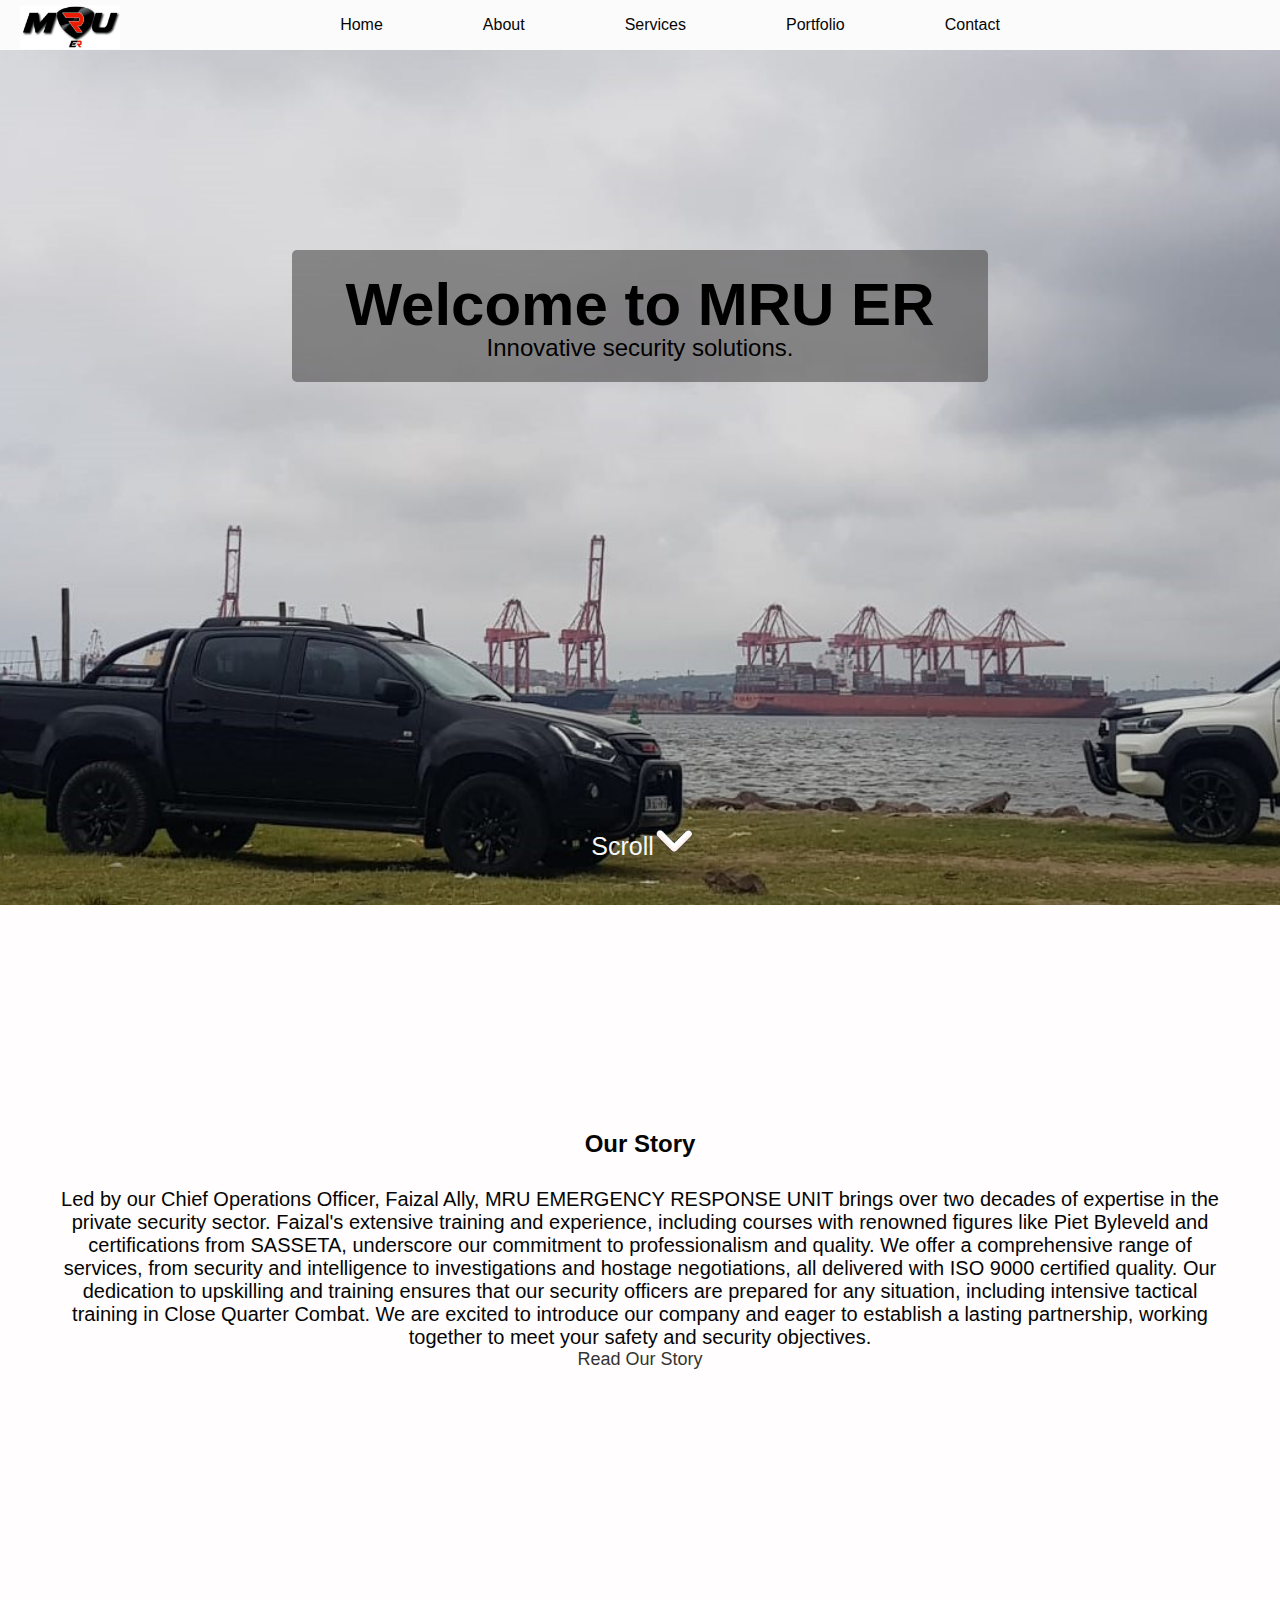
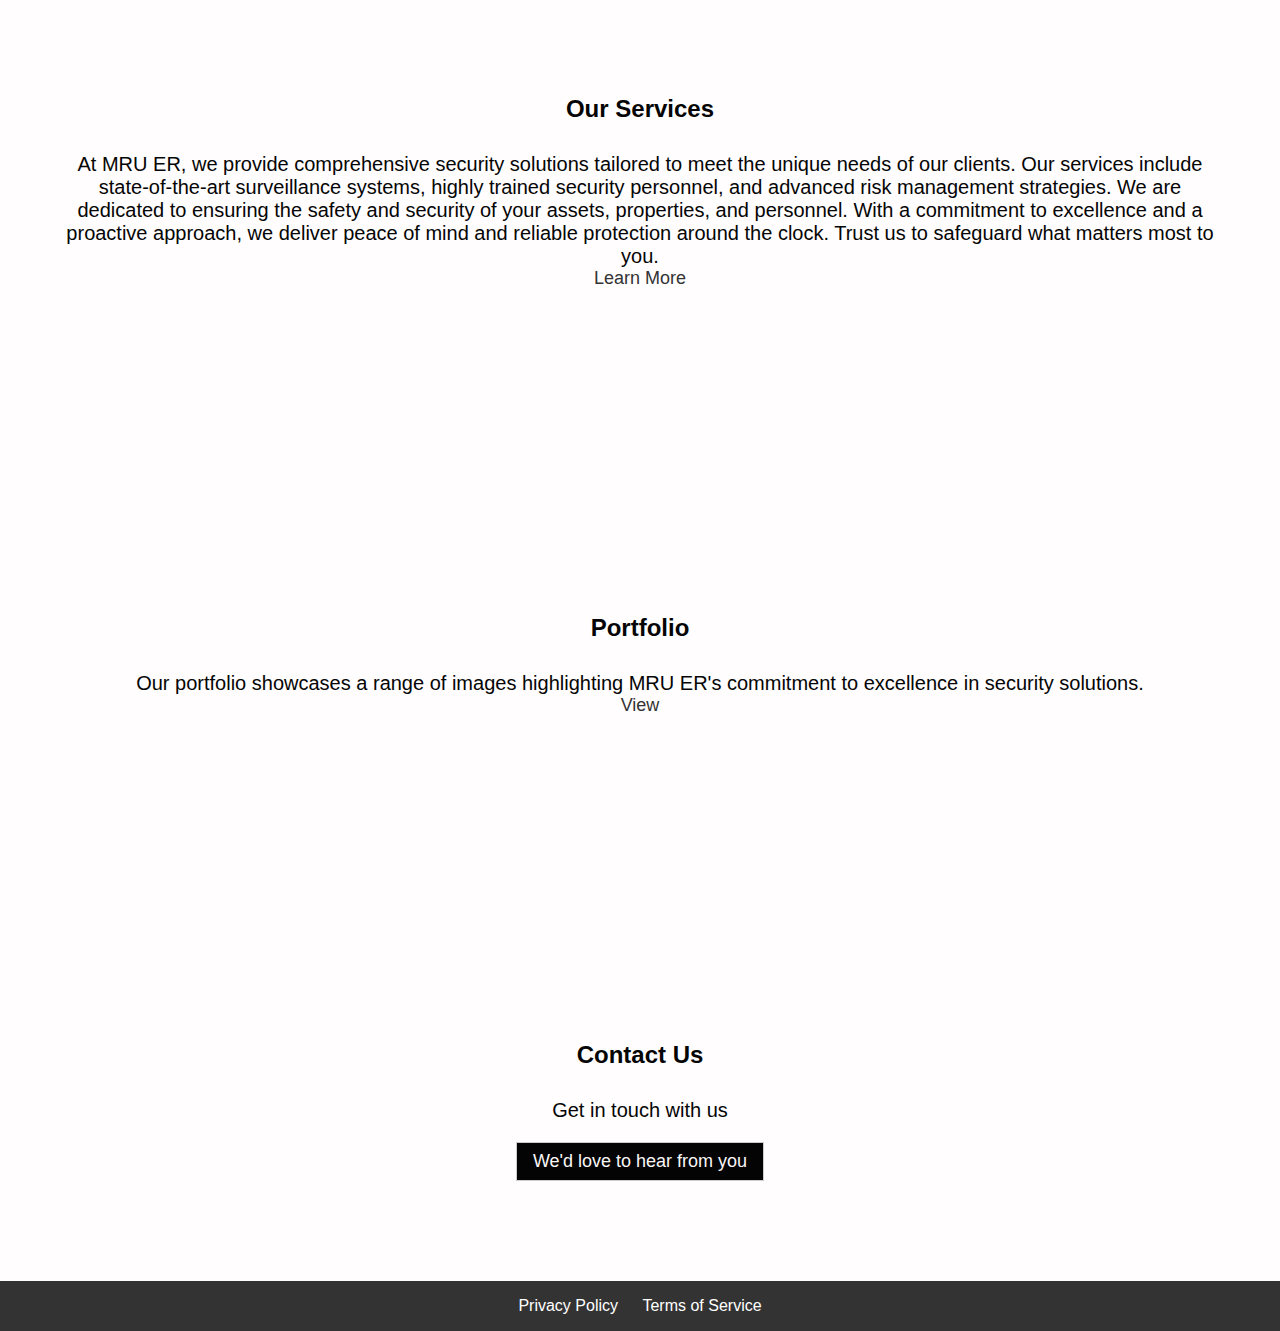
<file: index.html>
<!DOCTYPE html>
<html lang="en">
<head>
  <meta charset="UTF-8">
  <meta name="viewport" content="width=device-width, initial-scale=1.0">
  <title>MRU ER</title>
  <link rel="stylesheet" type="text/css" href="styles.css">
   <!-- Favicon link -->
   <link rel="icon" href="favicon-32x32.png" type="favicon">
</head>
<body>
  <header class="header">
    <div class="container">
      <div class="logo">
        <img src="MRU LOGO (002).png" alt="MRUER">
      </div>
      <nav class="nav">
        <div class="hamburger" id="hamburger">
            ☰
        </div>
        <ul id="nav-ul">
          <li><a href="index.html">Home</a></li>
          <li><a href="story.html">About</a></li>
          <li><a href="services.html">Services</a></li>
          <li><a href="portfolio.html">Portfolio</a></li>
          <li><a href="contact.html">Contact</a></li>
        </ul>
      </nav>
    </div>
  </header>

  <section class="hero">
    <div class="container">
      <div class="hero-content">
        <h1>Welcome to MRU ER </h1>
        <div class="security-solutions">Innovative security solutions.</div>
      </div>
      <a href="#about" class="scroll-btn" id="scrollBtn"><span class="scroll-text">Scroll</span><img src="down-chevron.png" alt="Scroll Down Arrow"></a>
    </div>
  </section>

  <section id="about" class="about">
    <div class="container">
      <h2>Our Story</h2>
      <p>Led by our Chief Operations Officer, Faizal Ally, MRU EMERGENCY RESPONSE UNIT brings over two decades of expertise in the private security sector. Faizal's extensive training and experience, including courses with renowned figures like Piet Byleveld and certifications from SASSETA, underscore our commitment to professionalism and quality. We offer a comprehensive range of services, from security and intelligence to investigations and hostage negotiations, all delivered with ISO 9000 certified quality. Our dedication to upskilling and training ensures that our security officers are prepared for any situation, including intensive tactical training in Close Quarter Combat. We are excited to introduce our company and eager to establish a lasting partnership, working together to meet your safety and security objectives.</p>
      <a href="story.html" class="read-story">Read Our Story</a>
    </div>
  </section>

  <section id="services" class="services">
    <div class="container">
      <h2>Our Services</h2>
      <p>At MRU ER, we provide comprehensive security solutions tailored to meet the unique needs of our clients. Our services include state-of-the-art surveillance systems, highly trained security personnel, and advanced risk management strategies. We are dedicated to ensuring the safety and security of your assets, properties, and personnel. With a commitment to excellence and a proactive approach, we deliver peace of mind and reliable protection around the clock. Trust us to safeguard what matters most to you.</p>
      <a href="services.html" class="learn-more">Learn More</a> 
    </div>
  </section>

  <section id="portfolio" class="portfolio">
    <div class="container">
      <h2>Portfolio</h2>
      <p> Our portfolio showcases a range of images highlighting MRU ER's commitment to excellence in security solutions. </p>
      <a href="portfolio.html" class="view">View</a> 
    </div>
  </section>

  <section id="contact" class="contact">
    <div class="container">
      <h2>Contact Us</h2>
      <p>Get in touch with us</p>
      <a href="contact.html" class="get-in-touch">We'd love to hear from you</a>
    </div>
  </section>

  <footer class="footer">
    <div class="container">
      <ul>
        <li><a href="#">Privacy Policy</a></li>
        <li><a href="#">Terms of Service</a></li>
      </ul>
    </div>
  </footer>

  <script src="script.js"></script>
</body>
</html>
</file>
<file: styles.css>
/* Reset Styles */
* {
    margin: 0;
    padding: 0;
    box-sizing: border-box;
}

/* General Styles */
body {
    font-family: 'Gill Sans', 'Gill Sans MT', Calibri, 'Trebuchet MS', sans-serif;
    background-color: #fffdfd;
    color: #050505;
}

.header {
    background: #fcfbfb;
    color: #050505;
    padding: 1rem 20px; 
    display: flex;
    justify-content: space-between;
    align-items: center;
}

.header .logo {
    font-size: 1.5rem;
}

.logo img {
    max-width: 100px; 
    height: auto;
    margin-top: -15px;
}

.header nav ul {
    list-style: none;
    margin: 0;
    padding: 0;
    display: flex;
}
  
  .header nav ul li {
    margin-left: 5rem;
  }
  
  .header nav ul li a {
    color: #050505;
    text-decoration: none;
  }
  
  .container {
    max-width: 1200px;
    margin: 0 auto;
    padding: 0 20px;
  }
  
  /* Logo Styles */
  .logo {
    position: absolute;
    top: 20px; 
    left: 20px; 
    z-index: 1001;
  }
  
  /* Basic styles for the nav */
.nav ul {
    list-style-type: none;
    margin: 0;
    padding: 0;
    display: flex;
    flex-direction: row;
  }
  
  .nav ul li {
    margin-right: 20px;
  }
  
  .nav ul li a {
    text-decoration: none;
    color: #000;
  }

  /* Change color of menu items on hover */
.header nav ul li a:hover {
    color: #333;
}

/* Hamburger Menu */
.hamburger {
    display: none;
    font-size: 2rem;
    cursor: pointer;
}

@media (max-width: 768px) {
    .header .container {
        flex-direction: column;
        align-items: flex-start;
    }
}
  
/* Media query for small screens */
@media (max-width: 768px) {
  .nav ul {
    display: none;
    flex-direction: column;
    width: 100%;
  }

  .nav ul.show {
    display: flex;
  }

}
  /* Media query for small screens */
  @media (max-width: 768px) {
    .nav ul {
      display: none;
      flex-direction: column;
      width: 100%;
    }
  
    .nav ul.show {
      display: flex;
    }
  
  }
  /* Responsive styles */
  @media (max-width: 768px) {
    .nav ul {
      display: none; 
      flex-direction: column;
    }
  
    .nav.active ul {
      display: flex; 
    }
  
  }
  /* Hero Section Styles */
  .hero {
    background-image: url('mru\ vehicles.jpg');
    background-size: cover;
    background-position: center top 100%;
    background-repeat: no-repeat;
    color: #faf7f7;
    text-align: center;
    padding: 200px 0;
    height: 95vh;
    position: relative;
  }

  /* Media query for small screens */
@media screen and (max-width: 768px) {
    .hero {
      background-size: contain; /* Change background size to 'contain' on smaller screens */
      background-position: center; 
    }
   }

  
   .hero-content {
    padding: 20px 40px;
    width: 60%;
    border-radius: 5px;
    display: inline-block;
    color: #000; 
    font-size: 30px; /* Adjust font size */
    margin-top: -100px;
    background-color: rgba(78, 76, 76, 0.6);
    margin: 0 auto;
}

@media (max-width: 768px) {
    .hero-content {
        width: 80%; 
        padding: 15px; 
        font-size: 18px;
    }
}
  
  .security-solutions {
    font-size: 24px;
    margin-top: -5px;
  }
  
  .scroll-btn {
    display: block;
    color: #f8f8f8;
    font-size: 24px;
    position: absolute;
    bottom: -20%; 
    left: 50%;
    transform: translateX(-50%);
    text-decoration: none;
    transition: opacity 0.3s ease;
    z-index: 1;
    top: 90%;
  }
  
  .scroll-btn span.scroll-text {
    font-size: 25px;
    margin-left: 5px;
    position: relative;
    top: -5px;
  }
  
  .hide span {
    opacity: 0;
  }
  
  .scroll-btn img {
    width: 40px; 
    height: 40px; 
    position: relative;
    top: 1px;
  }
  
  /* About, Services, Contact Section Styles */
.about,
.services,
.portfolio,
.contact {
  padding: 210px 0 100px;
  text-align: center;
}

.about h2,
.services h2,
.portfolio h2,
.contact h2 {
  font-size: 24px;
  margin-bottom: 30px;
  margin-top: 15px;
}

.about p,
.services p,
.portfolio p,
.contact p {
  font-size: 20px;
}

.read-story,
.learn-more,
.view {
  display: block;
  color: #333;
  text-decoration: none;
  font-size: 18px;

}

.read-story:hover,
.learn-more:hover,
.view:hover {
  text-decoration: underline;
}



.get-in-touch { /* Styles for "Get in Touch" button */
    display: inline-block;
    color: #f9f6f6;
    text-decoration: none;
    font-size: 18px;
    margin-top: 20px;
    background: #040404;
    border: 1px solid #ccc;
    text-align: center;
    transition: background 0.3s, border 0.3s;
    padding: 8px 16px; 
}

.get-in-touch:hover { /* Hover effect for "Get in Touch" button */
    text-decoration: underline; /* Underline on hover */
    background: #464545;
    border: 1px solid #999;
}

/* Footer Styles */
.footer {
    background: #333;
    color: #fff;
    padding: 1rem 0;
    text-align: center;
  }
  
  .footer ul {
    list-style: none;
  }
  
  .footer ul li {
    display: inline;
    margin-right: 20px;
  }
  
  .footer ul li:last-child {
    margin-right: 0;
  }
  
  .footer ul li a {
    color: #fff;
    text-decoration: none;
  }
  
  .footer ul li a:hover {
    color: #474646;
  }
  
  /* Media query for small screens */
@media screen and (max-width: 768px) {
    .about,
    .services,
    .contact {
        padding: 50px 0; 
    }

    .about h2,
    .services h2,
    .contact h2 {
        font-size: 24px; /
    }

    .about p,
    .services p,
    .contact p {
        font-size: 16px; 
    }
}

/* Media query for smaller screens */
@media screen and (max-width: 768px) {
    .container {
        padding: 10px; 
    }
}
</file>
